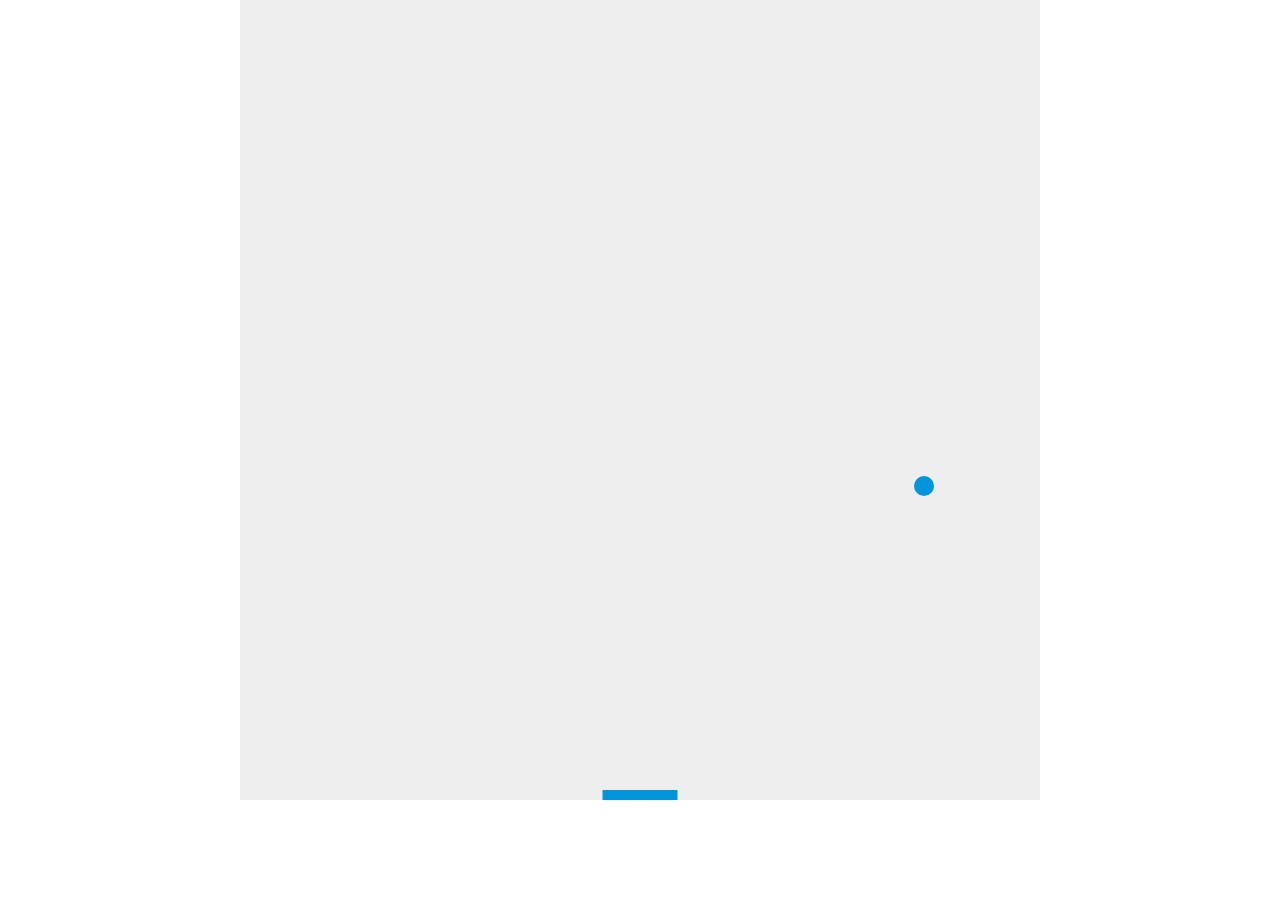
<file: practice/breakout/index.html>
<!DOCTYPE html>
<html lang="en-US">
  <head>
    <meta charset="utf-8" />
    <title>Breakout</title>
    <style>
      * {
        padding: 0;
        margin: 0;
      }
      canvas {
        background: #eeeeee;
        display: block;
        margin: 0 auto;
      }
    </style>
  </head>
  <body>
    <canvas id="myCanvas" width="800" height="800"></canvas>

    <script src="script.js"></script>
  </body>
</html>
</file>
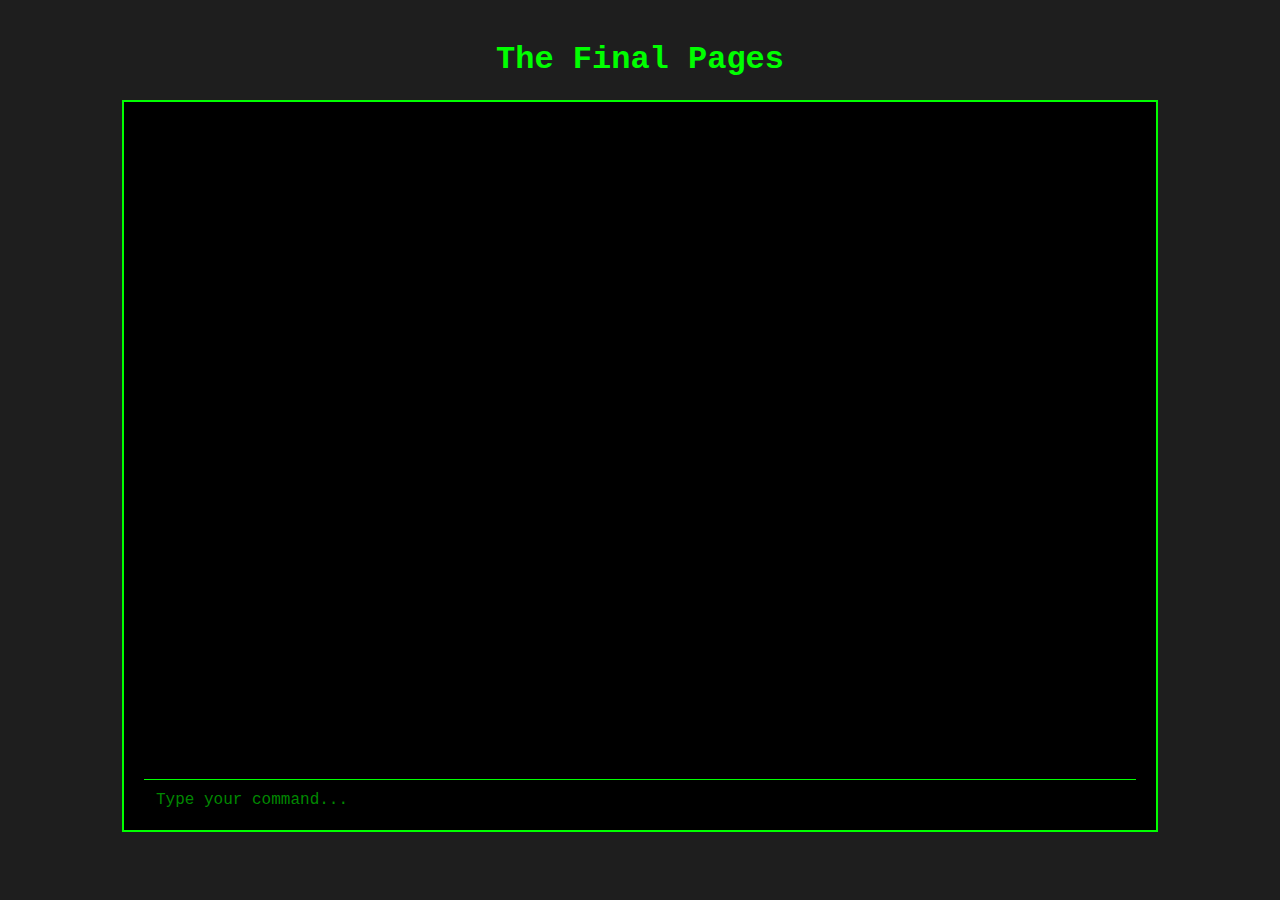
<file: projects/game/index.html>
<!DOCTYPE html>
<html lang="en">
<head>
    <meta charset="UTF-8">
    <meta name="viewport" content="width=device-width, initial-scale=1.0">
    <title>The Final Pages</title>
    <link rel="stylesheet" href="game.css">

</head>
<body>
    <h1>The Final Pages</h1>
    <div id="terminal">
        <div id="output"></div>
        <div id="input-line">
            <span class="prompt"></span>
            <input type="text" id="user-input" placeholder="Type your command..." autofocus>
        </div>
    </div>
    <script src="game_helpers.js"></script>
    <script src="game.js"></script>
    <script>
    // Start the game when the window loads
    window.onload = function() {
        start();
    };
    </script>
</body>
</html>
</file>
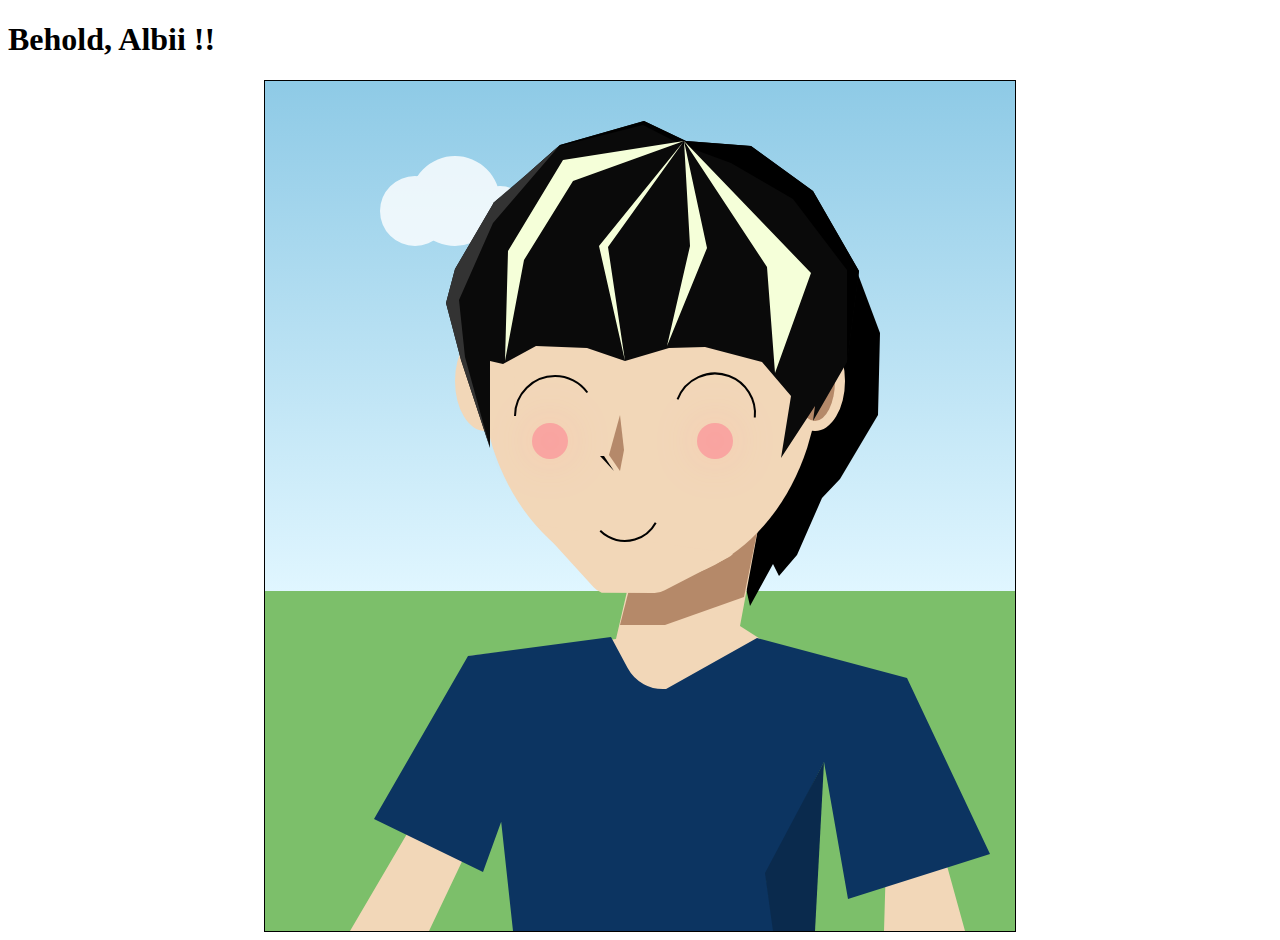
<file: projects/portrait/index.html>
<!DOCTYPE html>
<html lang="en">
    <head>
        <title>Portrait of Albii</title>
        <style>
            canvas {
                display: block;
                margin: 0 auto;
                border: 1px solid black;
            }
        </style>
    </head>

    <body>
        <h1>Behold, Albii !!</h1>
        <canvas id="canvas" width="750" height="850"></canvas>
        <script src="portrait.js"></script>
        <script src="coordinates.js"></script>
    </body>
</html>
</file>
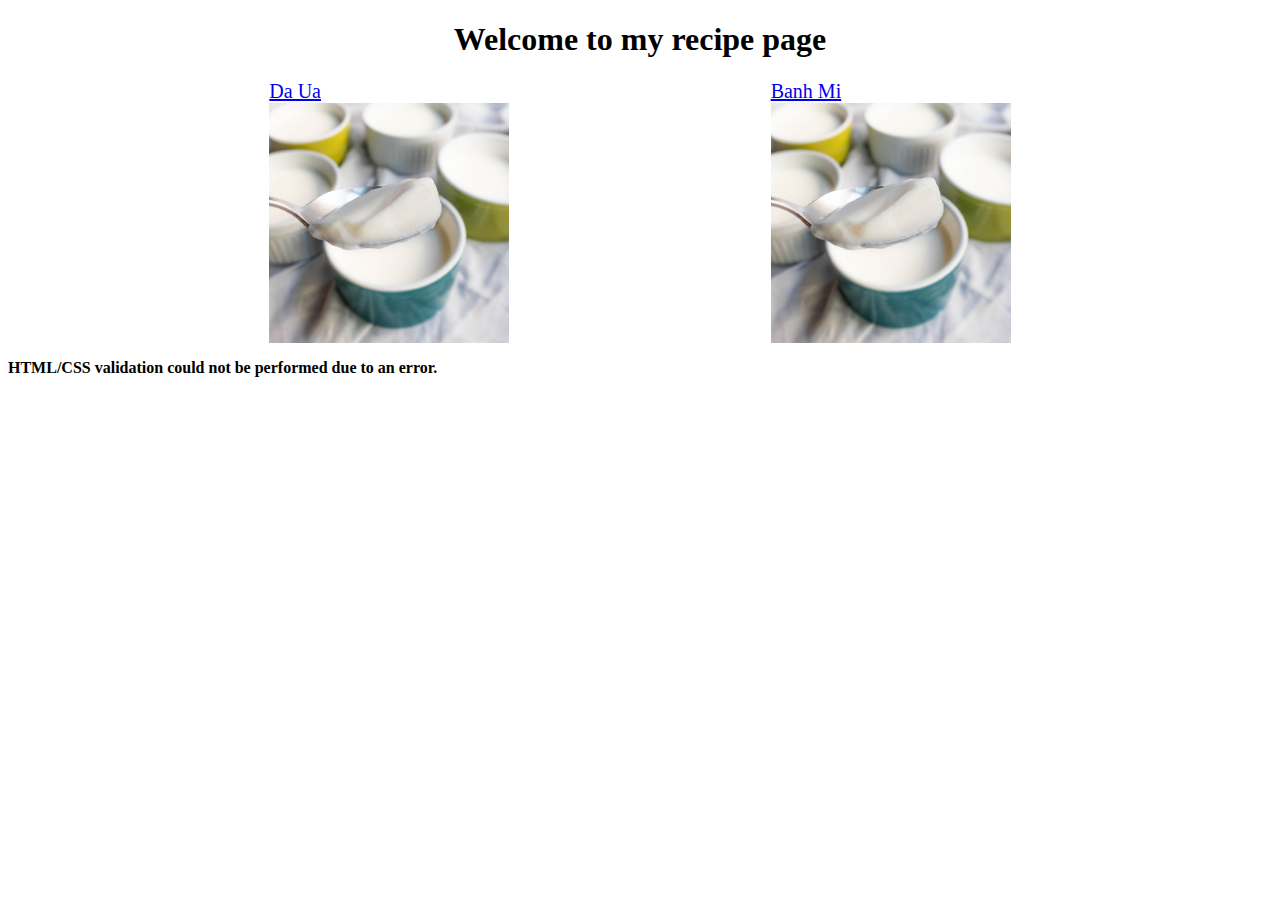
<file: projects/recipes/index.html>
<!DOCTYPE html>
<html lang="en">
    <head>
        <title>My Recipes</title>
        <script src="../../js/validate.js"></script>
    </head>

    <body>
        <h1 style="text-align:center;">Welcome to my recipe page</h1>
        <div style="display:flex; justify-content:space-evenly; 
        font-size:20px">
            <div style="display:flex; flex-direction:column;">
                <a href="1.html">Da Ua</a>
                <img src="images/daUa.jpg" alt="Da Ua in bags" width="240" height="240">
            </div>
            <div style="display:flex; flex-direction:column;">
                <a href="2.html">Banh Mi</a>
                <img src="images/daUa.jpg" alt="Da Ua in bags" width="240" height="240">  
            </div>

        </div>
        
    </body>

</html>
</file>
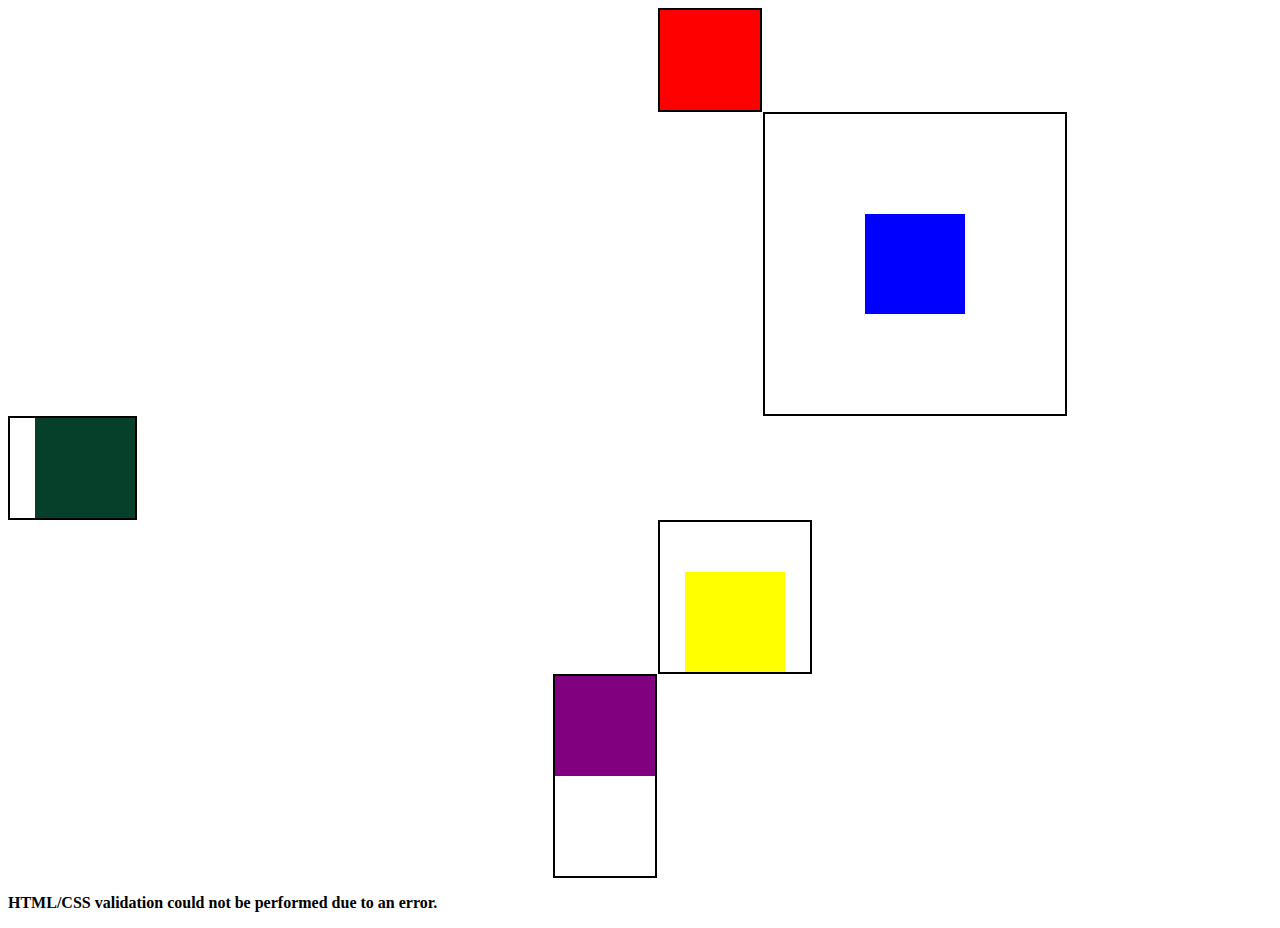
<file: practice/box_model.html>
<!DOCTYPE html>                                                             
<html lang="en">                                                            
     <head>                                                                  
         <title>here are some boxes</title>                                  
<style>                                                                     
#one{                                                                       
width:100px;                                                                
height:100px;                                                               
border:2px solid;                                                                 
background-color:red;
background-clip:content-box;                                                
margin-left:650px;
}                                                                           

#two{
    width:100px;
    height:100px;
    border:2px solid;
    background-color:blue;
    background-clip:content-box;
    padding:100px;
    margin-left:755px;
}

#three{
    height:100px;
    width:100px;
    border:2px solid;
    background-color:#06402B;
    background-clip:content-box;
    padding-left:25px;
}

#four{
    height:100px;
    width:100px;
    border:2px solid;
    background-color:yellow;
    background-clip:content-box;
    padding-left:25px;
    padding-right:25px;
    padding-top:50px;
    margin-left:650px;
}

#five{
    width:100px;
    height:100px;
    border:2px solid;
    background-color:purple;
    background-clip:content-box;
    margin-left:545px;
    padding-bottom:100px;
}
</style>                                                                    
         <script src="../js/validate.js"></script>                            
     </head>                                                                 
     <body>                                                                  
         <div id="one"></div>                                                
         <div id="two"></div>                                                
         <div id="three"></div>                                              
         <div id="four"></div>                                               
         <div id="five"></div>                                               
     </body>                                                                 
 </html>
</file>
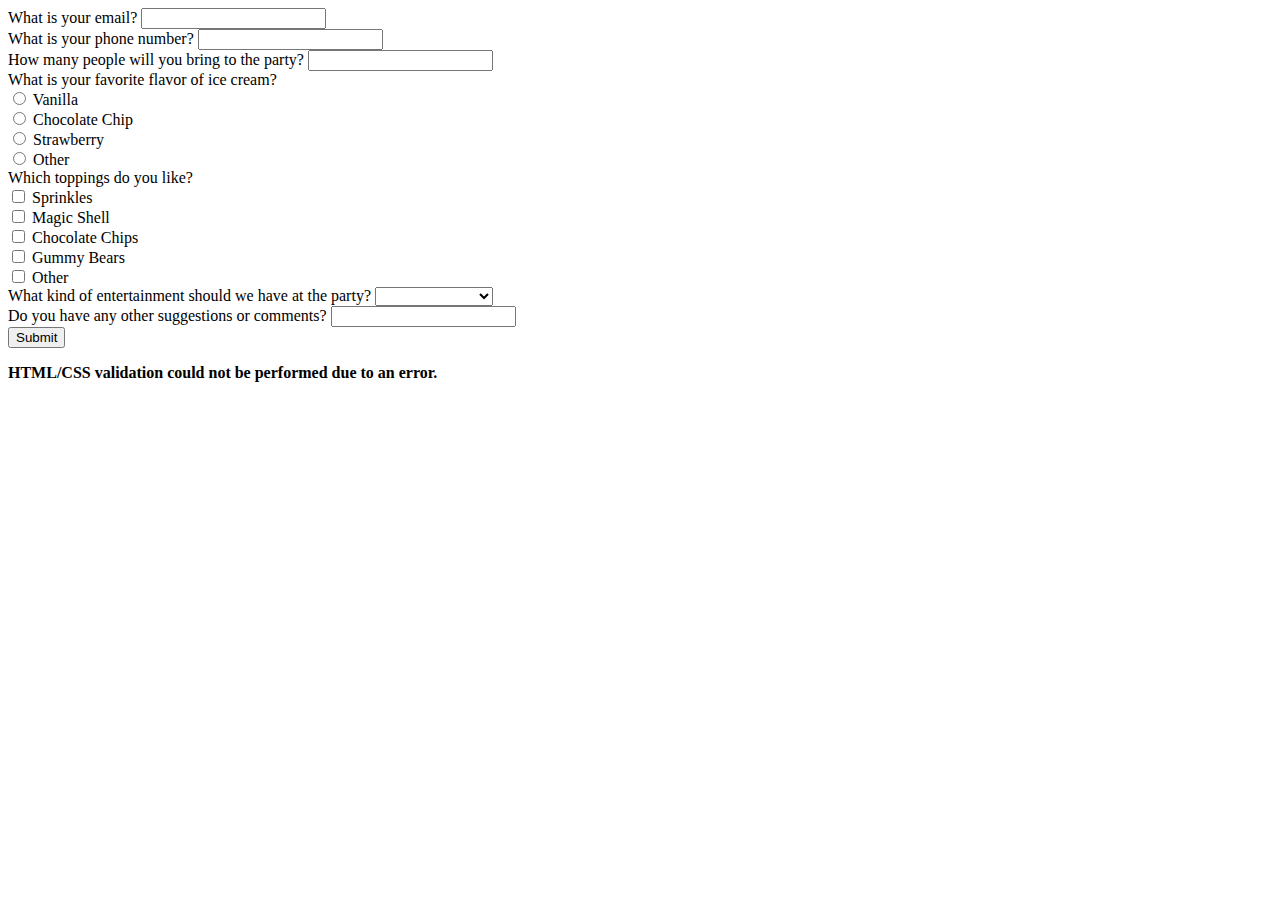
<file: practice/ice_cream_form.html>
<!DOCTYPE html>
<html lang="en">
    <head>
        <title>Who wants ice cream?</title>
        <script src="../js/validate.js"></script>
    </head>
    <body>
        <form action="https://httpbin.org/post" method="post">
            What is your email?
            <input type="text" name="youremail">
            <br>
            What is your phone number?
            <input type="text" name="yournumber">
            <br>
            How many people will you bring to the party?
            <input type="text" name="numofguests">
            <br>
            What is your favorite flavor of ice cream? <br>
            <input type="radio" id="vanilla"  name="icecreamchoice" value="Vanilla">
            <label for="vanilla">Vanilla</label>
            <br> 
            <input type="radio" id="chocochip"  name="icecreamchoice" value="ChocolateChip">
            <label for="chocochip">Chocolate Chip</label>
            <br>
            <input type="radio" id="strawberry"  name="icecreamchoice" value="Strawberry">
            <label for="strawberry">Strawberry</label>
            <br>
            <input type="radio" id="othericecream"  name="icecreamchoice" value="Other">
            <label for="othericecream">Other</label>
            <br>

            Which toppings do you like? <br>
            <input type="checkbox" id="sprinkles"  name="toppingchoice" value="Sprinkles">
            <label for="sprinkles">Sprinkles</label>
            <br> 
            <input type="checkbox" id="magicshell"  name="toppingchoice" value="MagicShell">
            <label for="magicshell">Magic Shell</label>
            <br>
            <input type="checkbox" id="chocochips"  name="toppingchoice" value="ChocolateChips">
            <label for="chocochips">Chocolate Chips</label>
            <br>

            <input type="checkbox" id="gumbears"  name="toppingchoice" value="GUmmyBears">
            <label for="gumbears">Gummy Bears</label>
            <br>
            <input type="checkbox" id="othertopping"  name="toppingchoice" value="Other">
            <label for="othertopping">Other</label>
            <br>
            <label for="entertainment">What kind of entertainment should we have at the party?</label>
            <select id="entertainment" name=entchoices>
                <option value="blank">ㅤ</option>
                <option value="balloonanimals">Balloon Animals</option>

                <option value="bouncehouse">Bounce House</option>
                <option value="clown">Clown</option>
                <option value="cornhole">Cornhole</option>
                <option value="dj">DJ</option>
                <option value="facepaint">Face Painting</option>
                <option value="magician">Magician</option>
            </select>
            <br>
            Do you have any other suggestions or comments?
            <input type="text" name="suggest"> <br>
            <button type="submit">Submit</button>

        </form>
    </body>
</html>
</file>
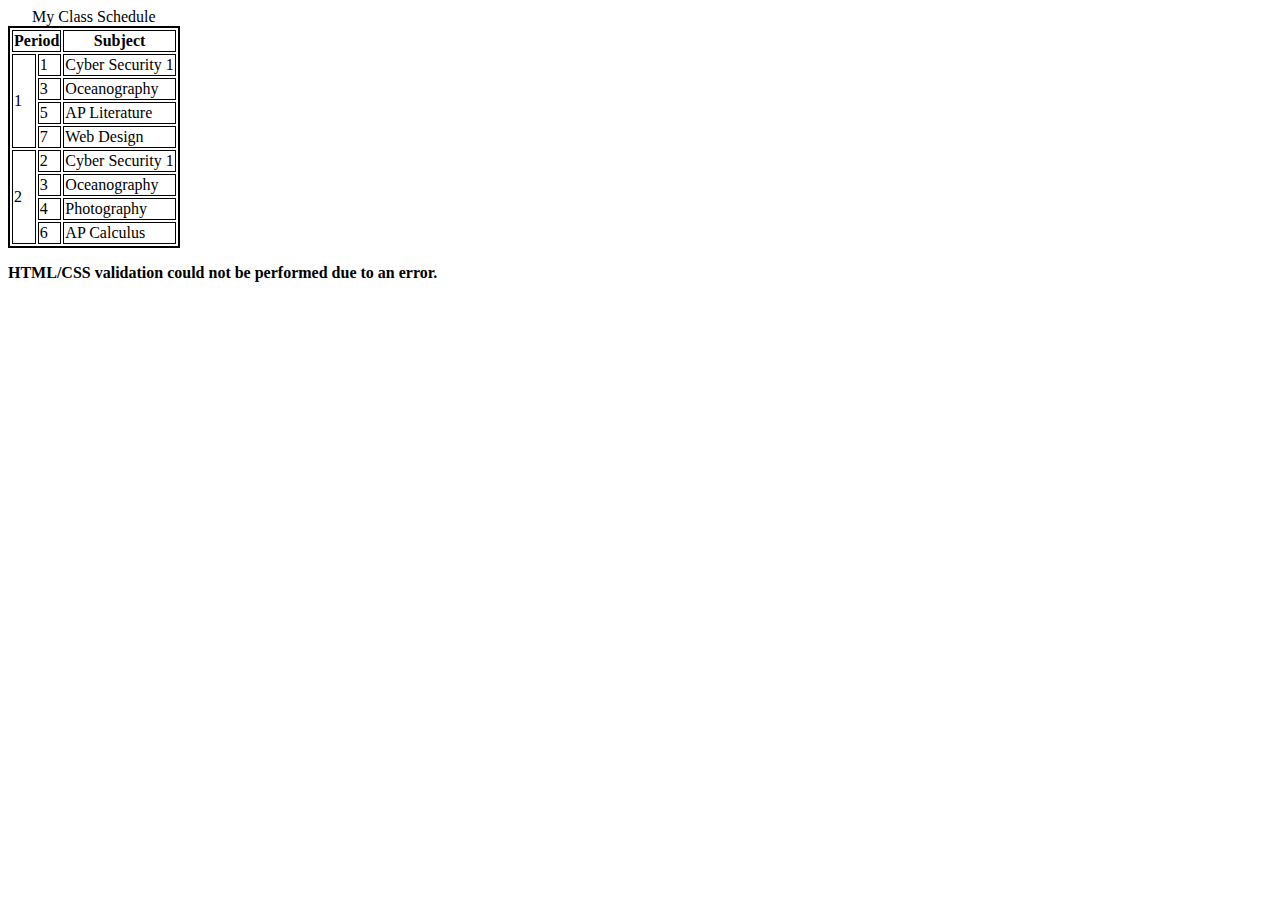
<file: practice/schedule.html>
<!DOCTYPE html>
<html lang="en">
	<head>
<style>
table{
	border: 2px solid;
}

th, td {
	border: 1px solid;
}
</style>
<script src="../js/validate.js"></script>
		<title>Albii's Schedule</title>
	</head>

	<body>
		<table>
			<caption>My Class Schedule</caption>
			<tr>
				<th colspan="2">Period</th>
				<th>Subject</th>
			</tr>
			
			<tr>
				<td rowspan="4">1</td>
				<td>1</td>
				<td>Cyber Security 1</td>
			</tr>

			<tr>
				<td>3</td>
				<td>Oceanography</td>
			</tr>

			<tr>
				<td>5</td>
				<td>AP Literature</td>
			</tr>

			<tr>
				<td>7</td>
				<td>Web Design</td>
			</tr>

			<tr>
				<td rowspan="4">2</td>
				<td>2</td>
				<td>Cyber Security 1</td>
			</tr>

			<tr>
				<td>3</td>
				<td>Oceanography</td>
			</tr>

			<tr>
				<td>4</td>
				<td>Photography</td>
			</tr>

			<tr>
				<td>6</td>
				<td>AP Calculus</td>
			</tr>
		</table>	
</html>
</file>
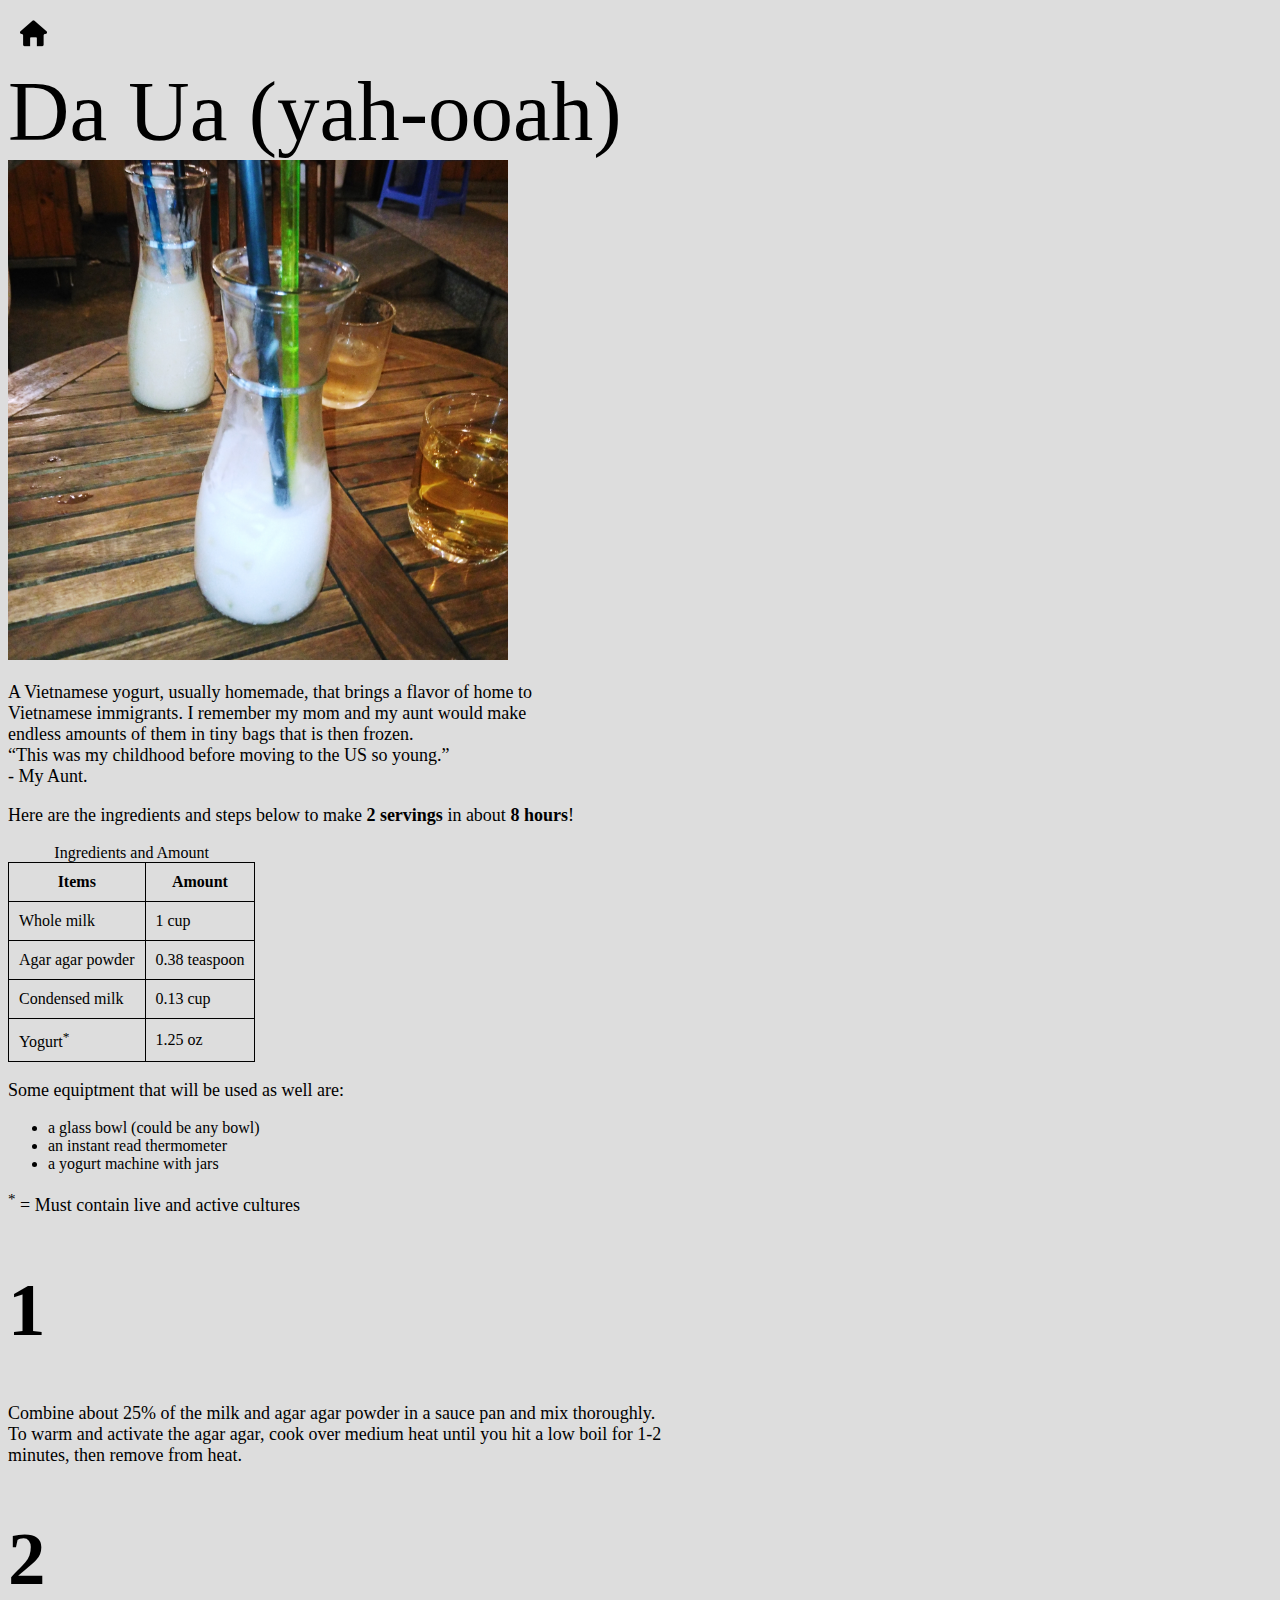
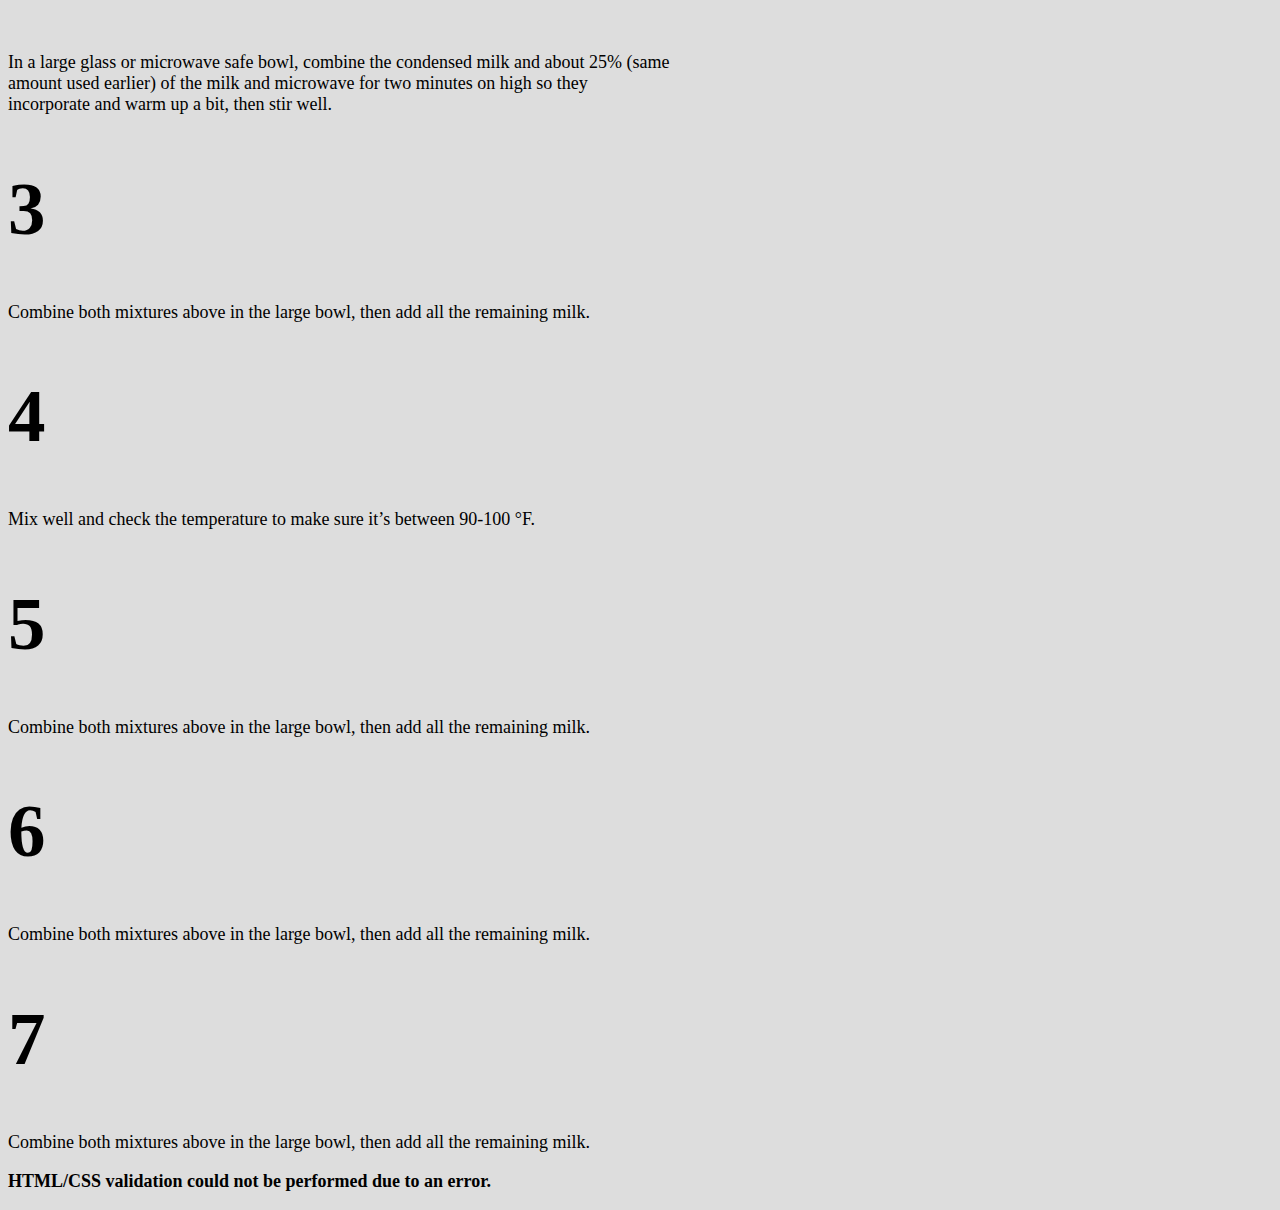
<file: projects/recipes/1.html>
<!DOCTYPE html>
<html lang="en">
    <head>
        <title>Da Ua</title>
<style>
table, th, td {
    border: 1px solid black;
    border-collapse: collapse;
    padding: 10px;
}


body{
    background-color:#ddd;
}

p{
    font-size:18px;
}
</style>
        <script src="../../js/validate.js"></script>
    </head>

    <body>
        <a href="index.html"><img src="images/home.png" alt="home button" 
        style="margin:0;" width="50" height="50"></a>
        <p style="font-size:85px; margin:0;">Da Ua (yah-ooah)</p>
            
            <img src="images/daUa2.jpg" alt="" 
            width="500" height="500">
        <p style=" max-width:525px;">
        A Vietnamese yogurt, usually homemade, that brings a flavor
        of home to Vietnamese immigrants. I remember my mom and my aunt 
        would make endless amounts of them in tiny bags that is then 
        frozen.<br><q>This was my childhood before moving to the US
        so young.</q><br> - My Aunt.</p>
        <p>Here are the ingredients and steps below to make 
        <b>2 servings</b> in about <b>8 hours</b>!</p>
        <table>
                    <caption>Ingredients and Amount</caption>
                    <tr>
                        <th>Items</th>
                        <th>Amount</th>
                    </tr>
                    <tr>
                        <td>Whole milk</td>
                        <td>1 cup</td>
                    </tr>
                    <tr>
                        <td>Agar agar powder</td>
                        <td>0.38 teaspoon</td>
                    </tr>
                    <tr>
                        <td>Condensed milk</td>
                        <td>0.13 cup</td>
                    </tr>
                    <tr>
                        <td>Yogurt<sup>*</sup></td>
                        <td>1.25 oz</td>
                    </tr>
                </table>
                <p>Some equiptment that will be used as well are:</p>
                <ul>
                    <li>a glass bowl (could be any bowl)
                    <li>an instant read thermometer</li>
                    <li>a yogurt machine with jars</li>
                </ul>
                <p><sup>*</sup> = Must contain live and active cultures</p>
                
        <h1 style="font-size:75px;">1</h1>
        <p style="max-width: 665px;">
        Combine about 25% of the milk and agar agar powder in a sauce pan
        and mix thoroughly. To warm and activate the agar agar, 
        cook over medium heat until you hit a low boil for 1-2 minutes,
        then remove from heat.</p>

        <h1 style="font-size:75px;">2</h1>
        <p style="max-width: 665px;">
        In a large glass or microwave safe bowl, combine the condensed milk
        and about 25% (same amount used earlier) of the milk and microwave for
        two minutes on high so they incorporate and warm up a bit,
        then stir well.</p>

        <h1 style="font-size:75px;">3</h1>
        <p style="max-width: 665px;">
        Combine both mixtures above in the large bowl, then add all the 
        remaining milk.</p>

         <h1 style="font-size:75px;">4</h1>
        <p style="max-width: 665px;">
        Mix well and check the temperature to make sure it’s between 90-100 °F.
        </p>

         <h1 style="font-size:75px;">5</h1>
        <p style="max-width: 665px;">
        Combine both mixtures above in the large bowl, then add all the 
        remaining milk.</p>

         <h1 style="font-size:75px;">6</h1>
        <p style="max-width: 665px">
        Combine both mixtures above in the large bowl, then add all the 
        remaining milk.</p>

         <h1 style="font-size:75px;">7</h1>
        <p style="max-width: 665px;">
        Combine both mixtures above in the large bowl, then add all the 
        remaining milk.</p>

    </body>

</html>
</file>
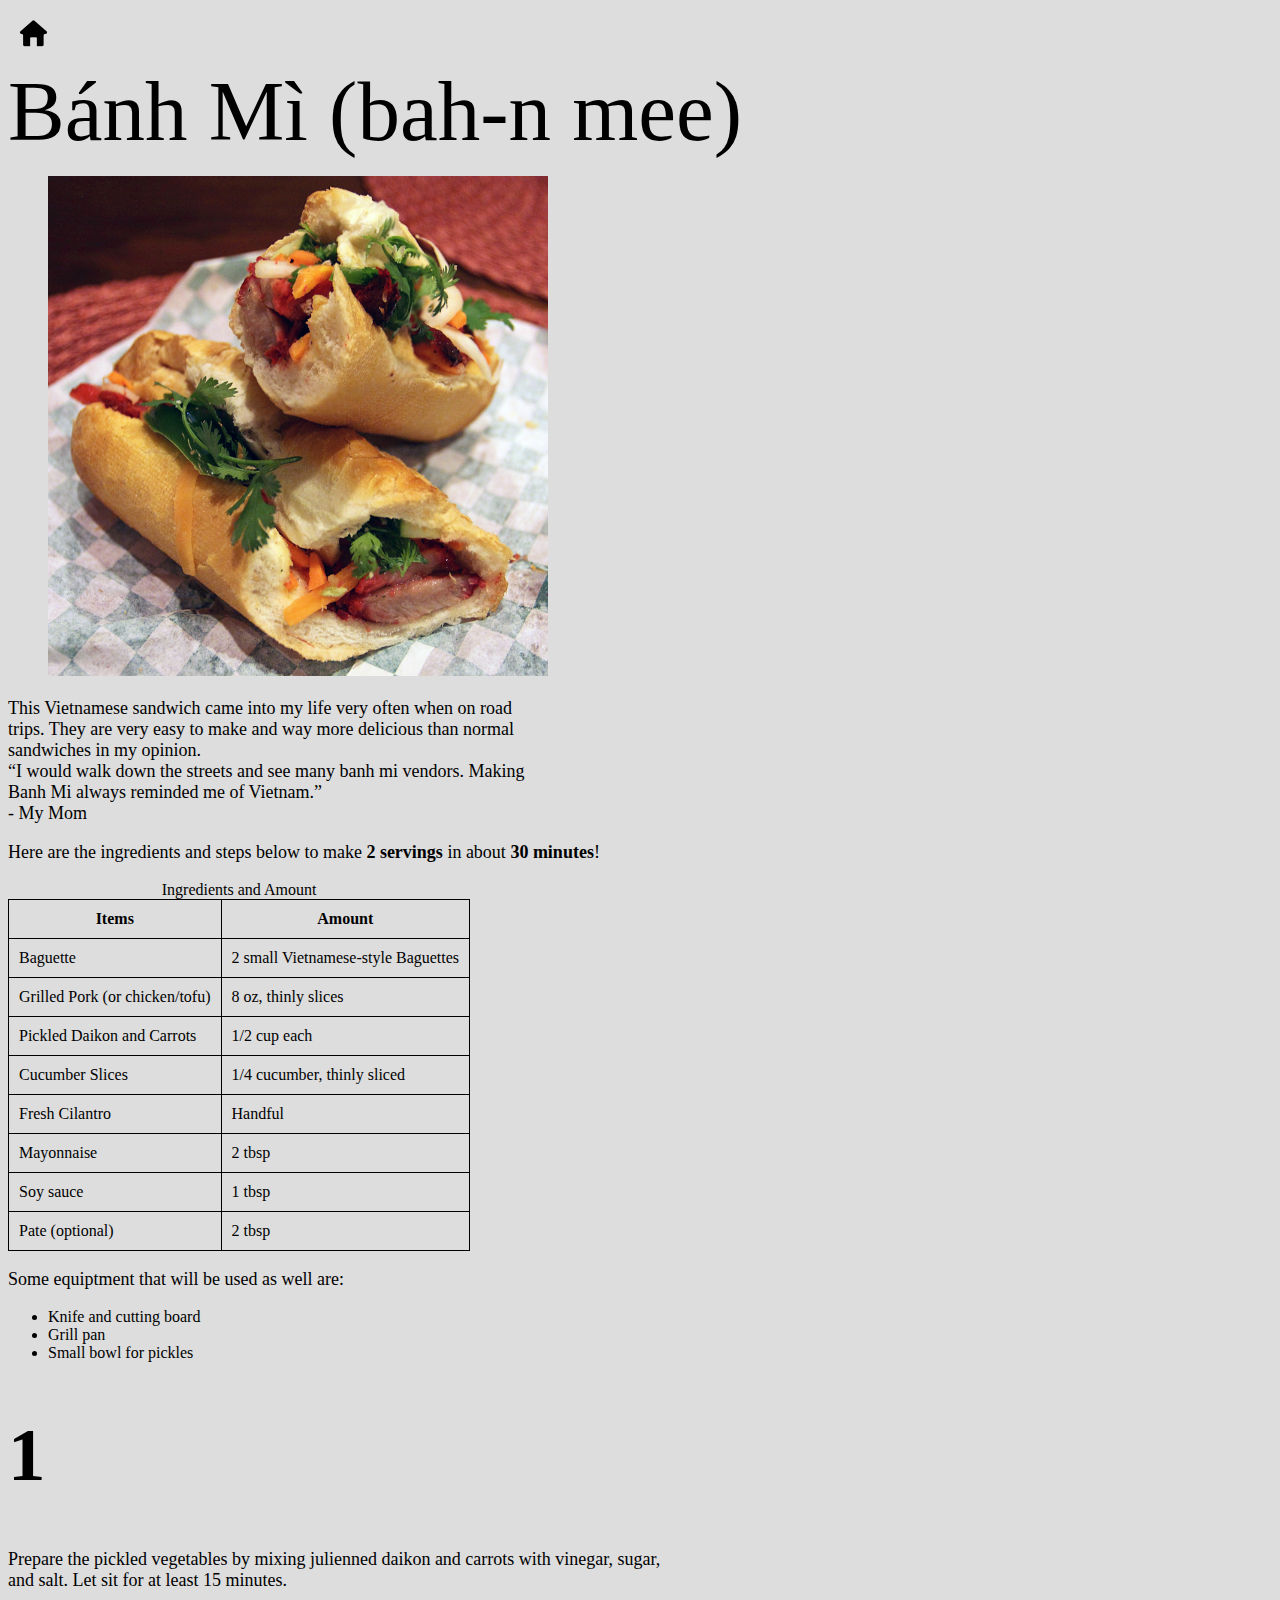
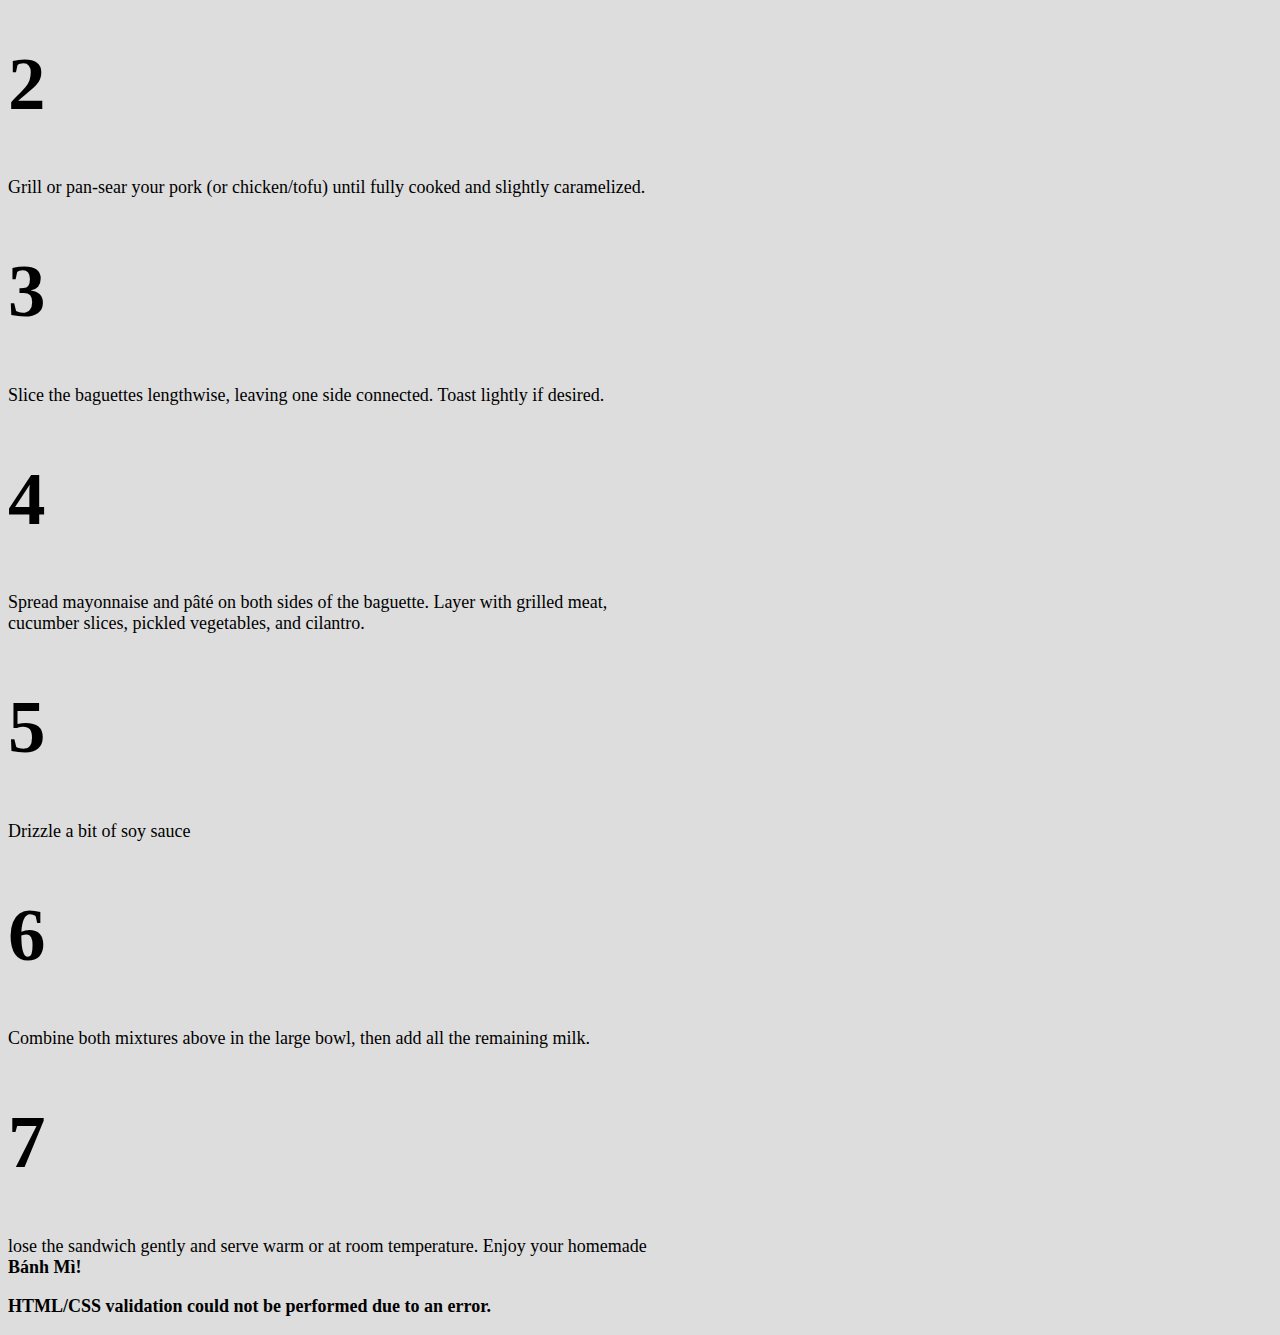
<file: projects/recipes/2.html>
<!DOCTYPE html>
<html lang="en">
    <head>
        <title>Bánh Mì</title>
<style>
table, th, td {
    border: 1px solid black;
    border-collapse: collapse;
    padding: 10px;
}


body{
    background-color:#ddd;
}

p{
    font-size:18px;
}
</style>
        <script src="../../js/validate.js"></script>
    </head>

    <body>
        <header>
            <nav>
            <a href="index.html">
                <img src="images/home.png" alt="home button" style="margin:0;"
                width="50" height="50">
            </a>
            </nav>
            <p style="font-size:85px; margin:0;">Bánh Mì (bah-n mee)</p>
        </header> 
        <main>
            <figure>
                <img src="images/banhMi2.png" alt="" 
                width="500" height="500">    
            </figure>    
            <p style=" max-width:525px;">
            This Vietnamese sandwich came into my life very often when on road
            trips. They are very easy to make and way more delicious than
            normal sandwiches in my opinion.
            <br>
            <q>I would walk down the streets and see many banh mi vendors.
            Making Banh Mi always reminded me of Vietnam.</q><br> - My Mom</p>

            <p>Here are the ingredients and steps below to make 
            <b>2 servings</b> in about <b>30 minutes</b>!</p>
            <table>
                    <caption>Ingredients and Amount</caption>
                    <tr>
                        <th>Items</th>
                        <th>Amount</th>
                    </tr>
                    <tr>
                        <td>Baguette</td>
                        <td>2 small Vietnamese-style Baguettes</td>
                    </tr>
                    <tr>
                        <td>Grilled Pork (or chicken/tofu)</td>
                        <td>8 oz, thinly slices</td>
                    </tr>
                    <tr>
                        <td>Pickled Daikon and Carrots</td>
                        <td>1/2 cup each</td>
                    </tr>
                    <tr>
                        <td>Cucumber Slices</td>
                        <td>1/4 cucumber, thinly sliced</td>
                    </tr>
                    <tr>
                        <td>Fresh Cilantro</td>
                        <td>Handful</td>
                    </tr>
                    <tr>
                        <td>Mayonnaise</td>
                        <td>2 tbsp</td>
                    </tr>
                    <tr>
                        <td>Soy sauce</td>
                        <td>1 tbsp</td>
                    </tr>
                    <tr>
                        <td>Pate (optional)</td>
                        <td>2 tbsp</td>
                    </tr>
            </table>
            <p>Some equiptment that will be used as well are:</p>
            <ul>
                <li>Knife and cutting board</li>
                <li>Grill pan</li>
                <li>Small bowl for pickles</li>
            </ul>

            <h1 style="font-size:75px;">1</h1>
            <p style="max-width: 665px;">
            Prepare the pickled vegetables by mixing julienned daikon and
            carrots with vinegar, sugar, and salt. Let sit for at least 15 minutes.
            </p>

            <h1 style="font-size:75px;">2</h1>
            <p style="max-width: 665px;">
            Grill or pan-sear your pork (or chicken/tofu) until fully cooked
            and slightly caramelized.</p>

            <h1 style="font-size:75px;">3</h1>
            <p style="max-width: 665px;">
            Slice the baguettes lengthwise, leaving one side connected.
            Toast lightly if desired.</p>

            <h1 style="font-size:75px;">4</h1>
            <p style="max-width: 665px;">
            Spread mayonnaise and pâté on both sides of the baguette.
            Layer with grilled meat, cucumber slices, pickled vegetables,
            and cilantro.
            </p>

            <h1 style="font-size:75px;">5</h1>
            <p style="max-width: 665px;">
            Drizzle a bit of soy sauce</p>

            <h1 style="font-size:75px;">6</h1>
            <p style="max-width: 665px">
            Combine both mixtures above in the large bowl, then add all the
            remaining milk.</p>

            <h1 style="font-size:75px;">7</h1>
            <p style="max-width: 665px;">
            lose the sandwich gently and serve warm or at room temperature.
            Enjoy your homemade <b>Bánh Mì!</b></p>
        </main>
    </body>

</html>
</file>
<file: projects/game/game.css>
body {
    margin: 0;
    padding: 20px;
    background-color: #1e1e1e;
    font-family: 'Courier New', monospace;
    color: #00ff00;
    height: 100vh;
    box-sizing: border-box;
}

h1{
    text-align: center;
}

.location{
    background-color:aqua;
    color: black;
    border-radius:5px;
}

#terminal {
    height: 80%;
    display: flex;
    flex-direction: column;
    max-width: 80%;
    margin: 0 auto;
    border: 2px solid #00ff00;
    padding: 20px;
    background-color: #000;
    overflow: hidden;
}

#output {
    flex: 1;
    overflow-y: auto;
    margin-bottom: 20px;
    line-height: 1.6;
    font-size: 16px;
    white-space: pre-wrap;
    word-wrap: break-word;
}

#input-line {
    display: flex;
    align-items: center;
    border-top: 1px solid #00ff00;
    padding-top: 10px;
}

.prompt {
    color: #00ff00;
    margin-right: 10px;
    font-weight: bold;
}

#user-input {
    flex: 1;
    background: transparent;
    border: none;
    color: #00ff00;
    font-family: 'Courier New', monospace;
    font-size: 16px;
    outline: none;
}

#user-input::placeholder {
    color: #008800;
}

.ascii-art {
    color: #00ff00;
    line-height: 1.2;
    font-size: 12px;
}
</file>
